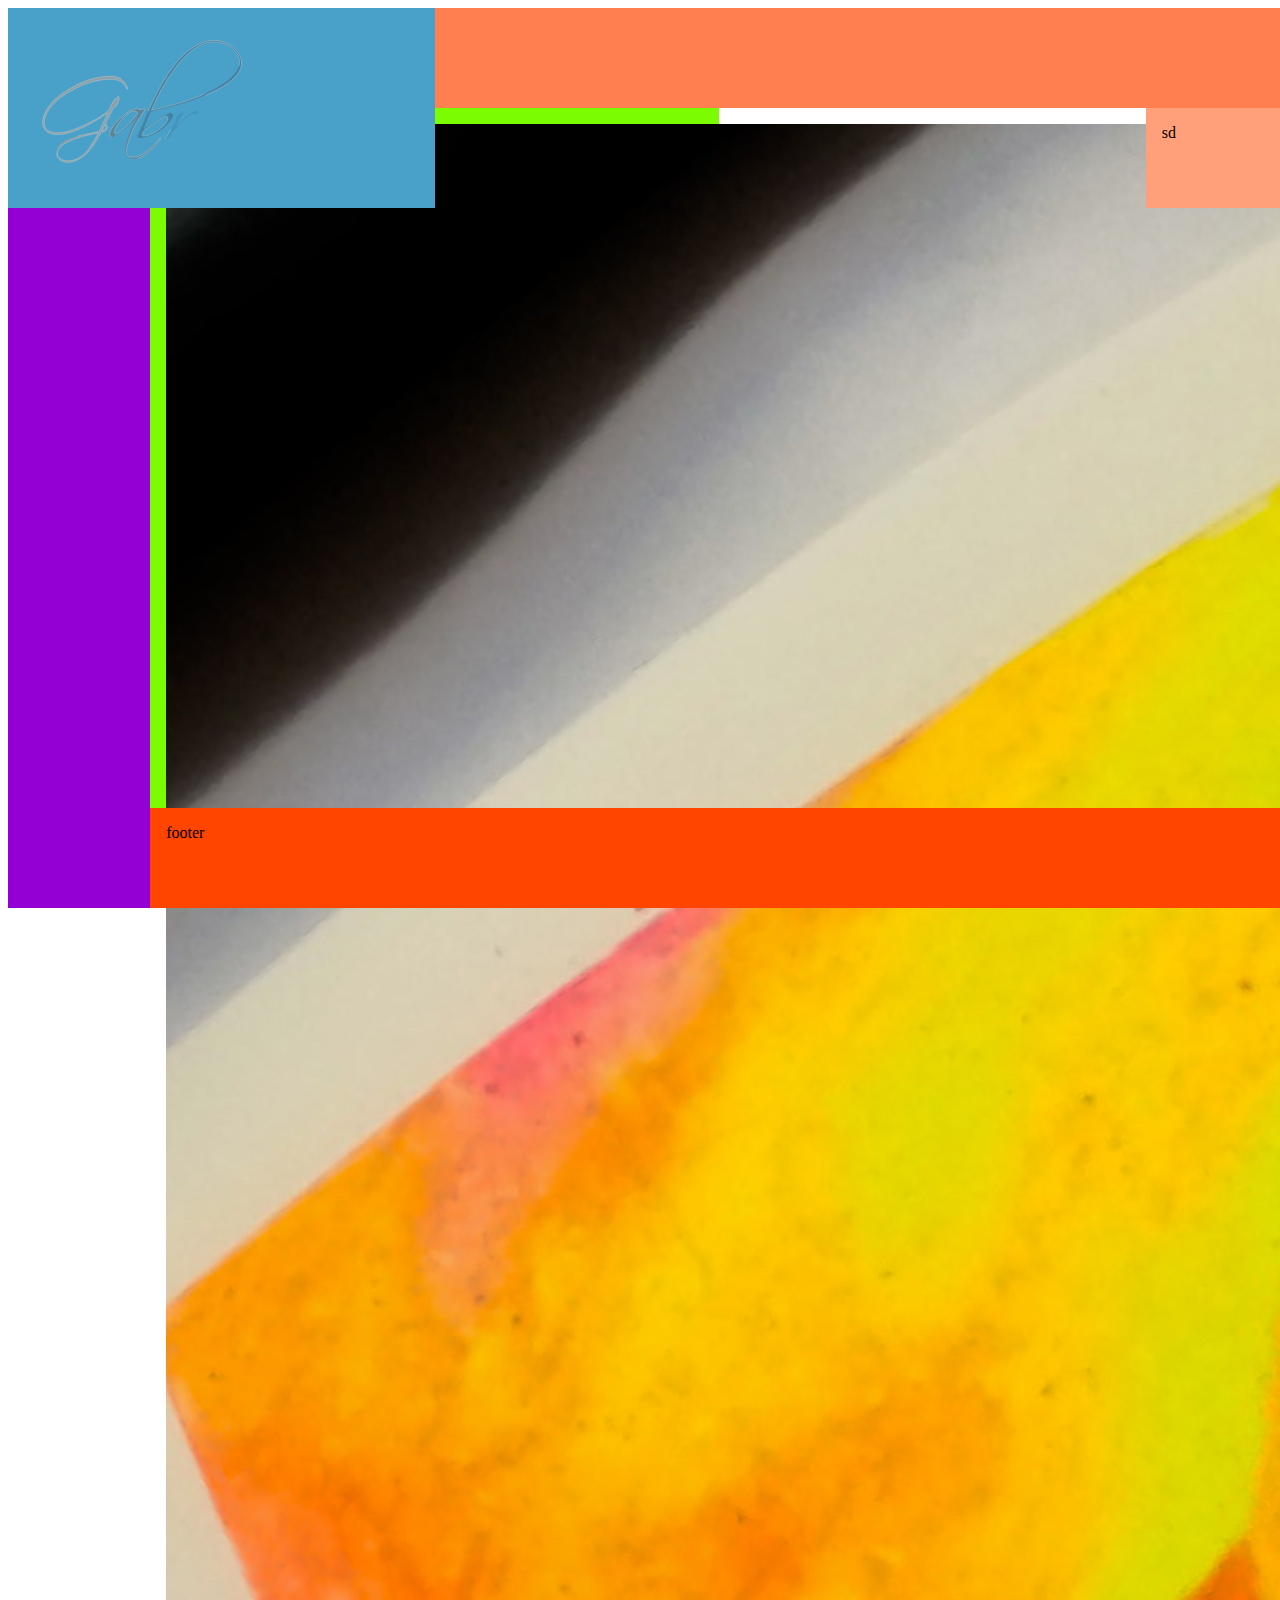
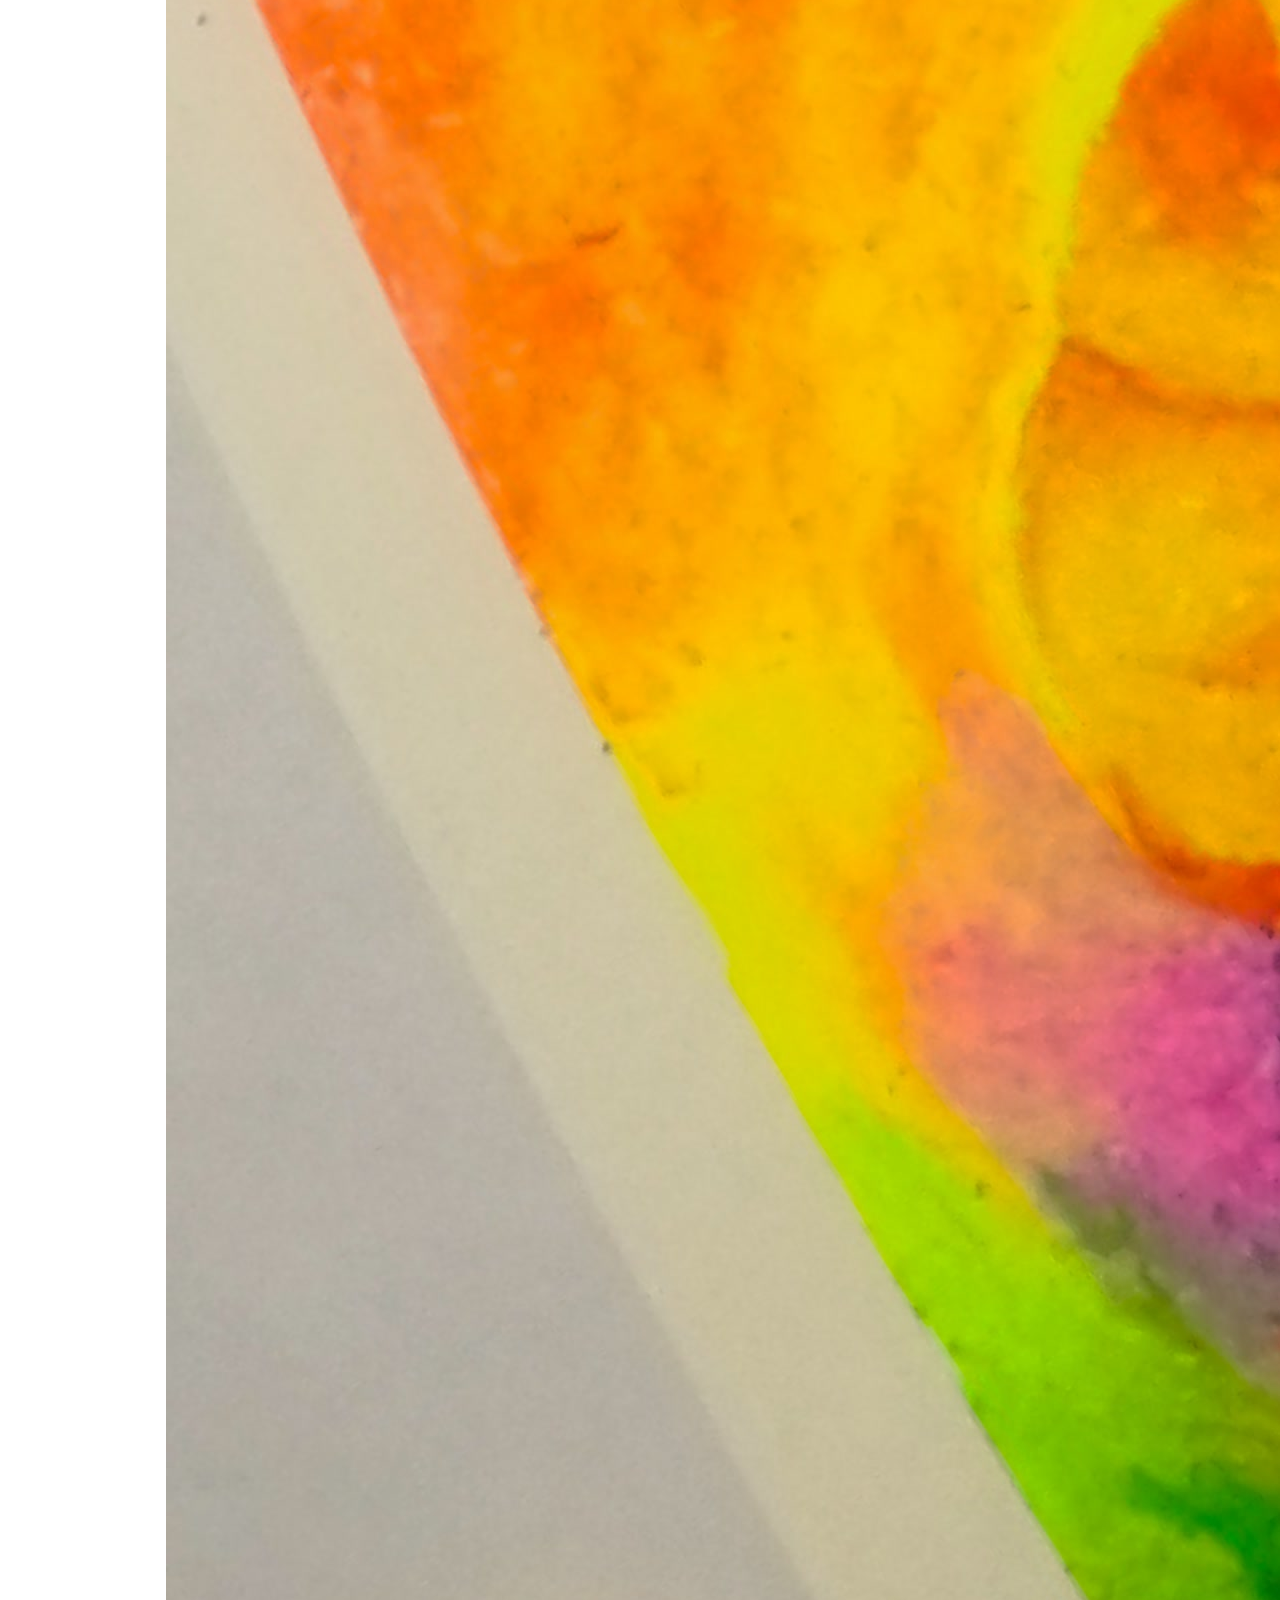
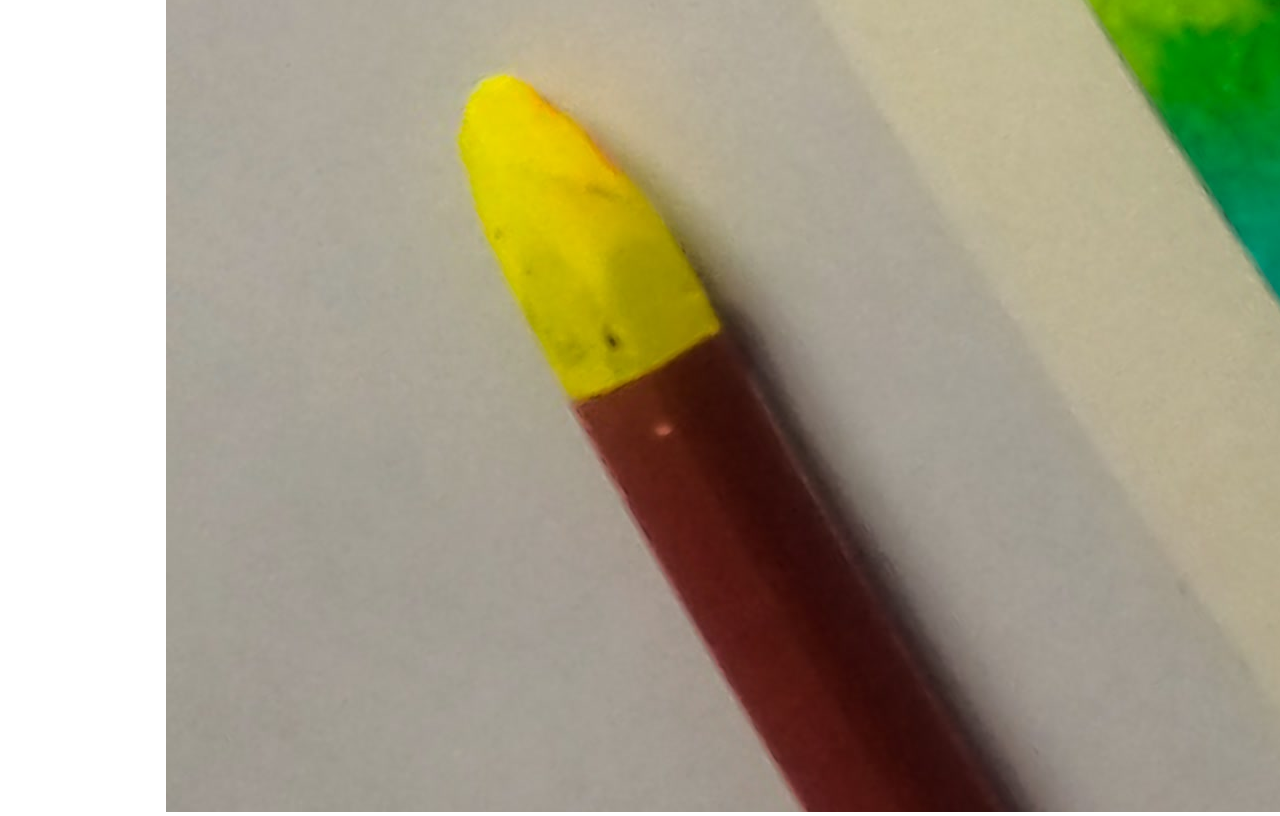
<file: index.html>
<!DOCTYPE html>
<html lang="en">

<head>
    <meta charset="UTF-8">
    <meta http-equiv="X-UA-Compatible" content="IE=edge">
    <meta name="viewport" content="width=device-width, initial-scale=1.0">
    <title>Gaby</title>
    <link rel="stylesheet" href="main.css">
    <script src="anime.min.js"></script>
    <script src="logo.js"></script>
</head>

<body>
    <main>
        <div class="container">
            <div class="logo">
                <div id="svg">
                    <?xml version="1.0" encoding="utf-8"?>
                    <!-- Generator: Adobe Illustrator 16.0.0, SVG Export Plug-In . SVG Version: 6.00 Build 0)  -->
                    <!DOCTYPE svg PUBLIC "-//W3C//DTD SVG 1.1//EN" "http://www.w3.org/Graphics/SVG/1.1/DTD/svg11.dtd">
                    <svg id="test" version="1.1" id="Layer_1" xmlns="http://www.w3.org/2000/svg" xmlns:xlink="http://www.w3.org/1999/xlink" x="0px" y="0px" width="auto" height="auto" viewBox="0 0 899 304" enable-background="new 0 0 899 304" xml:space="preserve">
						<g>
							<rect x="273.865" y="245.76" fill="none" width="307.432" height="108.108" />
						</g>
						<g>
							<path fill="none" stroke="#cccece" stroke-miterlimit="10" d="M93.6,238.181c4-1.064,10.4-2.564,19.2-4.5
		c8.8-1.931,20.066-4.165,33.8-6.699c2.266-5.332,5.065-11.5,8.4-18.5c3.331-7,7.131-15.031,11.4-24.1c0.666-1.466,1-2.466,1-3
		c0-0.266-0.069-0.4-0.2-0.4c-0.135,0-0.935,0.534-2.4,1.6c-8.4,6-17.234,11.8-26.5,17.4c-9.269,5.6-19.234,10.934-29.9,16
		c-12.934,6.134-24.668,10.699-35.2,13.699c-10.535,3-20,4.569-28.4,4.701c-5.6,0.268-10.668-0.232-15.2-1.5
		c-4.535-1.266-8.535-3.101-12-5.5c-7.469-5.201-11.2-12.8-11.2-22.8c0-2.4,0.2-4.932,0.6-7.6c0.4-2.666,1.065-5.332,2-8
		c8.531-26.266,31.731-50,69.6-71.2c36.666-20.4,71.2-29.6,103.6-27.6c8.4,0.4,15.731,3.469,22,9.2
		c5.865,5.334,10,11.935,12.399,19.8c0.4,0.669,0.601,1.334,0.601,2c0,0.669-0.335,0.935-1,0.8c-0.534-0.131-1-0.666-1.4-1.6
		c-1.068-2.531-2.269-4.766-3.6-6.7c-1.334-1.931-2.734-3.7-4.2-5.3c-5.869-6-13.935-9.531-24.2-10.6
		c-1.469-0.131-2.934-0.2-4.4-0.2c-1.469,0-2.934,0-4.4,0c-31.2,0-63.669,9.6-97.4,28.8c-34.535,19.6-55.6,40.8-63.2,63.6
		c-2,6.269-3,11.734-3,16.4c0,7.6,2.766,13.369,8.3,17.299c5.531,3.936,13.965,5.969,25.3,6.101c9.065,0.134,19.666-1.632,31.8-5.3
		c12.131-3.666,25.932-9.366,41.4-17.1c12.931-6.4,23.831-12.366,32.7-17.9c8.866-5.531,15.631-10.566,20.3-15.1
		c0.131-0.131,0.465-0.531,1-1.2c5.331-12.531,9.6-20.865,12.8-25c1.065-0.931,2.366-2.065,3.9-3.4c1.531-1.331,3.366-2.931,5.5-4.8
		c0.4-0.4,0.731-0.6,1-0.6c0.8,0,1.332,0.869,1.6,2.6c0.266,1.869,0.2,3.4-0.2,4.6c-2.4,9.469-5.4,16.068-9,19.8
		c-0.269,0.269-0.8,0.5-1.6,0.7c-0.8,0.2-1.734,0.5-2.8,0.9c-0.934,1.6-3.034,5.634-6.3,12.1c-3.269,6.469-7.834,15.5-13.7,27.1
		c2.266,2.269,4.131,5.869,5.6,10.8c-0.669,1.069-1.534,2.234-2.6,3.5c-1.069,1.269-2.2,2.635-3.4,4.1c-0.8,0.4-4.2,1.469-10.2,3.2
		c-18.134,32.531-33.269,52.731-45.4,60.601c-13.469,9.064-24.734,13.73-33.8,14c-10,0.266-17.869-2-23.6-6.801
		c-5.2-4.4-7.8-10.135-7.8-17.199c0-6.801,2.531-13.069,7.6-18.801C56.666,251.913,71.6,244.446,93.6,238.181z M127,233.981
		c-7.6,1.869-14.669,3.668-21.2,5.4c-6.534,1.734-12.6,3.6-18.2,5.6c-16.535,6-28.6,12.331-36.2,19c-5.469,5.065-8.2,10.73-8.2,17
		c0,5.199,2.266,9.6,6.8,13.199c5.331,3.467,12.731,5.132,22.2,5c11.865-0.399,22.8-4.6,32.8-12.6
		c11.466-9.068,24.731-27.934,39.8-56.6L127,233.981z M158,216.381c-1.334,2.534-2.8,5.534-4.4,9c1.065-0.266,2.166-0.701,3.3-1.301
		c1.131-0.6,2.431-1.3,3.9-2.1c1.6-1.2,2.466-3.066,2.6-5.6c0.266-2.666-0.469-4.866-2.2-6.6
		C160.4,211.65,159.331,213.85,158,216.381z" />
							<path fill="none" stroke="#cccece" stroke-miterlimit="10"
								d="M177.799,241.382c-3.334,0-5-2.332-5-7c0-9.467,7.4-21.601,22.2-36.4
		c6.8-6.8,13.2-12.3,19.199-16.5c6-4.2,11.602-7.366,16.801-9.5c1.199-0.4,2.5-0.766,3.9-1.1c1.4-0.331,2.83-0.5,4.299-0.5
		c1.602,0,3.201,0.169,4.801,0.5c1.6,0.334,3.199,0.769,4.801,1.3c2.266,0.269,3.531,0.334,3.799,0.2c2.4-0.4,4.131-1.266,5.201-2.6
		c0.266-0.266,0.664-0.4,1.199-0.4c0.531,0,1,0.334,1.4,1c0.4,0.669,0.531,1.134,0.4,1.4c-3.869,6-7.701,11.9-11.5,17.7
		c-3.801,5.8-7.5,11.7-11.102,17.7c-2.799,4.669-5.533,10.035-8.199,16.1c-2.668,6.069-5.1,12.2-7.301,18.399
		c-2.199,6.201-4.1,12.101-5.699,17.701c-1.6,5.6-2.668,10.33-3.199,14.199c-0.135,0.666-0.201,1.266-0.201,1.801
		c0,0.665,0,1.33,0,2c0,4.531,1.4,7.899,4.201,10.1c2.799,2.199,6.6,3.3,11.398,3.3c4.801,0,9.531-0.8,14.201-2.399
		c7.064-2.4,16.266-8.135,27.6-17.201c5.465-4.399,10.365-8.934,14.699-13.6c4.332-4.668,8.102-9.068,11.301-13.199
		c1.199-1.335,2-2,2.4-2c0.131,0.131,0.199,0.33,0.199,0.6c0,0.531-0.268,1.266-0.799,2.199c-3.07,4.531-6.77,9.332-11.102,14.4
		c-4.334,5.066-9.5,10.131-15.5,15.2c-5.6,4.531-10.633,8.266-15.1,11.2c-4.469,2.932-8.568,5.065-12.299,6.4
		c-1.869,0.665-3.734,1.165-5.602,1.5c-1.867,0.33-3.867,0.5-6,0.5c-3.199,0-6.133-0.5-8.799-1.5c-2.67-1-5.068-2.234-7.201-3.701
		c-2.533-1.469-4.299-3.568-5.299-6.299c-1-2.734-1.435-5.835-1.3-9.301c0.131-2.8,0.7-6.534,1.7-11.199
		c1.001-4.67,2.3-9.635,3.899-14.9c1.602-5.266,3.332-10.5,5.201-15.7c1.865-5.2,3.73-9.8,5.6-13.8c2.266-4.8,4.5-9.266,6.699-13.4
		c2.201-4.131,4.432-7.932,6.701-11.4c0.932-1.465,0.865-2.2-0.201-2.2c-0.133,0-0.334,0.134-0.6,0.4
		c-3.199,3.869-7.033,7.935-11.5,12.2c-4.469,4.269-9.635,8.934-15.5,14c-11.734,9.869-21.8,17.269-30.2,22.2
		C180.665,240.851,179.13,241.382,177.799,241.382z M184.799,227.382c0,3.199,1.2,4.799,3.6,4.799c0.931,0,1.931-0.33,3-1
		c7.466-4.665,15.331-10.965,23.6-18.899c8.266-7.931,17.131-17.565,26.6-28.9c0.4-0.4,0.6-0.866,0.6-1.4
		c0-1.466-0.867-2.832-2.6-4.1c-1.734-1.266-3.934-1.9-6.6-1.9c-1.469,0-3,0.2-4.6,0.6c-6.27,1.6-14.201,7.668-23.8,18.2
		c-4.535,5.069-8.369,9.935-11.5,14.6c-3.135,4.669-5.635,9.134-7.5,13.4C185.064,224.25,184.799,225.781,184.799,227.382z" />
							<path fill="none" stroke="#cccece" stroke-miterlimit="10" d="M268.798,176.181c0.266-0.8,0.5-1.331,0.7-1.6
		c0.2-0.266,0.031,0.134-0.5,1.2v-1.4c49.6-111.866,102.6-169.6,159-173.2c19.331-1.065,36.399,4.734,51.2,17.4
		c15.065,12.668,21.8,26.934,20.199,42.8c-0.399,4.8-1.868,9.734-4.399,14.8c-12.669,24.135-46.669,46.669-102,67.6
		c-19.2,7.334-38.601,13.734-58.2,19.2c-19.6,5.469-39.534,10.134-59.8,14c-1.869,3.469-3.935,7.869-6.2,13.2
		c-2.269,5.334-4.734,11.8-7.4,19.4c-1.068,2.269-1.899,4.369-2.5,6.3c-0.6,1.935-1.168,3.7-1.699,5.3c2.266-2.131,5.6-4.7,10-7.7
		c4.399-3,9.865-6.631,16.399-10.9c8-5.332,14.966-9.7,20.9-13.1c5.931-3.4,10.831-5.9,14.7-7.5c1.065-0.531,2.399-0.8,4-0.8
		c4.531,0,6.73,2.469,6.6,7.4c-0.269,0.934-0.6,1.9-1,2.9s-0.869,2.034-1.4,3.1c-7.734,12.934-19.734,24.269-36,34
		c-16.399,9.869-31.469,14.666-45.199,14.4c-0.27,0-0.669-0.135-1.2-0.4c-1.069-0.266-1.969-0.865-2.7-1.8
		c-0.734-0.931-1.1-1.931-1.1-3c0.531-1.331,1.465-2.931,2.8-4.8c2.665-6.131,5.865-13.6,9.6-22.4c3.731-8.8,8.065-18.932,13-30.4
		c0.266,0,0.466-0.331,0.601-1v-0.6c0-0.131,0.065-0.231,0.199-0.3c0.132-0.065,0.2-0.166,0.2-0.3l0.2-0.2v0.4
		c0.266-0.531,0.466-1,0.6-1.4c0,0.134-0.068,0.269-0.199,0.4C268.464,176.65,268.663,176.316,268.798,176.181z M253.798,232.981
		v0.199c0.131,0,0.2,0.069,0.2,0.201c-0.135,0.134-0.2,0.268-0.2,0.399c0,0.134-0.068,0.269-0.2,0.399l0.2,0.801
		c-0.4,1.869-0.068,2.869,1,3c1.331,0.4,4.4,0.135,9.2-0.801c5.065-1.064,10.1-2.83,15.1-5.299c5-2.467,10.101-5.566,15.3-9.3
		c10.932-8,18.132-16.131,21.601-24.4l0.8-3.2c0.266-4.131-1.2-6.2-4.4-6.2c-2.934,0-11.6,4.8-26,14.4
		c-5.868,3.869-10.934,7.4-15.199,10.6c-4.27,3.2-7.935,5.935-11,8.2C256.998,224.649,254.863,228.315,253.798,232.981z
		 M492.998,64.481c0.531-2.066,1-4.231,1.399-6.5c1.2-14.266-4.734-26.731-17.8-37.4c-13.469-11.2-29.669-16.466-48.6-15.8
		c-32.4,1.469-65.2,25.6-98.4,72.4c-20.669,28.669-38.469,60.935-53.399,96.8c48.931-10,92.331-23.266,130.199-39.8
		c45.2-19.865,73.332-41,84.4-63.4C491.729,68.65,492.464,66.55,492.998,64.481z" />
							<path fill="none" stroke="#cccece" stroke-miterlimit="10" d="M310.997,244.981c-0.266-0.669-0.2-1.334,0.2-2
		c12.931-20,21.731-35.4,26.399-46.2c0.801-2,1.2-3.666,1.2-5c0-0.266-0.2-1-0.6-2.2c-0.135-0.531-0.135-1,0-1.4
		c1.6-0.531,6.6-3.331,15-8.4c0.131-0.266,0.399-0.4,0.8-0.4c0.8,0,1.331,0.334,1.6,1c0.531,0.8,0.466,1.534-0.199,2.2
		c-4.27,5.869-7.9,10.969-10.9,15.3c-3,4.334-5.234,7.969-6.7,10.9c-0.399,0.8-0.6,1.469-0.6,2c0,0.669,0.731,0.734,2.2,0.2
		c1.199-0.531,2-1.066,2.399-1.6c5.2-6.266,11.932-12.731,20.2-19.4c8.531-6.931,15.2-11.4,20-13.4c4.131-0.131,7.2,0.269,9.2,1.2
		c0.131,0.134,0.2,0.269,0.2,0.4c0,0.4-0.234,0.969-0.7,1.7c-0.469,0.734-1,1.4-1.601,2c-0.6,0.6-1.234,1.069-1.899,1.4
		c-0.669,0.334-1.2,0.369-1.601,0.1c-2.668-1.2-6.269-0.6-10.8,1.8c-19.734,10.935-37.334,29.069-52.8,54.4
		c0,0.4-0.534,0.869-1.6,1.4c-1.069,0.4-2.27,0.9-3.601,1.5s-2.865,1.432-4.6,2.5C311.531,245.781,311.132,245.781,310.997,244.981z
		" />
							<path fill="none" stroke="#cccece" stroke-miterlimit="10" d="M423.296,222.582c-3.269,2.535-6.868,5.168-10.8,7.9
		c-3.935,2.734-7.899,5.3-11.899,7.699c-4,2.4-7.469,4.266-10.4,5.601c-0.8,0.266-2.034,0.266-3.7,0
		c-1.669-0.269-3.334-0.899-5-1.899c-1.669-1-3.134-2.332-4.399-4c-1.27-1.666-1.9-3.701-1.9-6.101c0-2.132,0.531-4.899,1.6-8.3
		c1.066-3.4,2.4-7,4-10.8c1.601-3.8,3.332-7.666,5.2-11.6c1.866-3.932,3.601-7.531,5.2-10.8c1.6-3.266,2.932-6.065,4-8.4
		c1.065-2.331,1.666-3.766,1.8-4.3c0.266-1.6,1.065-2.7,2.4-3.3c1.331-0.6,2.6-0.7,3.8-0.3s2.065,1.334,2.6,2.8
		c0.531,1.469,0.2,3.4-1,5.8c-4.534,8.534-8.034,15.1-10.5,19.7c-2.469,4.6-4.234,7.969-5.3,10.1c-1.068,2.134-1.7,3.435-1.899,3.9
		c-0.2,0.469-0.369,0.9-0.5,1.3c-0.135,0.4-0.435,1.134-0.9,2.2c-0.469,1.069-1.5,3.269-3.1,6.601
		c-1.601,3.334-2.435,5.899-2.5,7.699c-0.069,1.801,0.365,3.1,1.3,3.9c0.931,0.8,2.1,1.168,3.5,1.1c1.399-0.065,2.766-0.23,4.1-0.5
		c2.531-0.531,5.7-1.8,9.5-3.8s7.7-4.266,11.7-6.8c4-2.531,7.731-5.066,11.2-7.6c3.466-2.531,6.131-4.666,8-6.4
		c1.2-1.2,2.065-1.866,2.6-2c0.531-0.131,0.831,0,0.9,0.4c0.065,0.4-0.101,1-0.5,1.8c-0.4,0.8-1,1.535-1.8,2.2
		C428.996,217.981,426.562,220.05,423.296,222.582z M412.396,162.381c-2.935,2.8-5.4,4-7.4,3.6c-2.935-0.531-4.399-1.666-4.399-3.4
		c0-1.866,1.531-4.332,4.6-7.4c3.065-3.2,5.531-5,7.4-5.4c1.465-0.266,2.831,0.169,4.1,1.3c1.266,1.134,1.7,2.3,1.3,3.5
		C417.597,156.85,415.728,159.45,412.396,162.381z" />
							<path fill="none" stroke="#cccece" stroke-miterlimit="10" d="M509.495,186.082c-3,2.068-6.369,3.369-10.1,3.9
		c-2.27,0.4-5.635,0.668-10.101,0.8c-4.469,0.134-9.368,0.269-14.7,0.4c-5.334,0.135-10.668,0.2-16,0.2c-5.334,0-10,0-14,0
		c-1.469,2-3.034,4.234-4.699,6.7c-1.669,2.469-3.234,5.1-4.7,7.9c-1.469,2.8-2.734,5.7-3.8,8.7c-1.069,3-1.669,6.1-1.801,9.3
		c-0.134,2.934,0.166,5.334,0.9,7.199c0.731,1.869,1.731,3.301,3,4.301c1.266,1,2.731,1.668,4.4,2c1.665,0.334,3.365,0.434,5.1,0.3
		c4.4-0.665,9.1-1.931,14.1-3.8c5-1.865,9.301-3.801,12.9-5.801c1.065-0.665,1.865-0.766,2.4-0.299
		c0.531,0.469,0.266,1.033-0.801,1.699c-1.469,1.068-3.199,2.234-5.199,3.5c-2,1.27-4.2,2.5-6.601,3.7c-2.399,1.2-4.899,2.3-7.5,3.3
		c-2.6,1-5.1,1.7-7.5,2.1c-2,0.4-4.2,0.17-6.6-0.699c-2.4-0.865-4.601-2.166-6.601-3.9c-2-1.73-3.668-3.766-5-6.1
		c-1.334-2.332-1.934-4.832-1.8-7.5c0.4-7.332,2.432-14.666,6.101-22c3.665-7.332,8.131-14.166,13.399-20.5
		c5.266-6.332,10.8-11.8,16.601-16.4c5.8-4.6,11.031-7.832,15.699-9.7c2.531-0.8,4.801-0.7,6.801,0.3s3.565,2.469,4.699,4.4
		c1.132,1.934,1.801,4.1,2,6.5c0.2,2.4-0.3,4.6-1.5,6.6c-2,3.734-5.6,6.869-10.8,9.4c-5.2,2.534-11.134,4.334-17.8,5.4
		c3.6,0,7.266,0,11,0c3.865,0,7.531-0.031,11-0.1c3.466-0.065,6.7-0.166,9.7-0.3c3-0.131,5.565-0.332,7.7-0.6
		c2.8-0.266,5.631-1.131,8.5-2.6c2.865-1.466,5.1-2.931,6.699-4.4c0.666-0.931,1.231-1.266,1.7-1c0.466,0.269,0.366,0.869-0.3,1.8
		C514.661,182.25,512.495,184.016,509.495,186.082z M485.995,165.781c0.131-1.6-0.2-2.831-1-3.7c-0.8-0.866-1.969-1.266-3.5-1.2
		c-1.534,0.069-3.3,0.634-5.3,1.7c-4.935,2.8-9.935,6.5-15,11.1c-5.069,4.6-9.869,9.369-14.4,14.3c3.466,0,7.065-0.4,10.8-1.2
		c3.731-0.8,7.266-1.965,10.601-3.5c3.331-1.531,6.365-3.3,9.1-5.3c2.731-2,4.9-4.2,6.5-6.6
		C485.126,169.25,485.86,167.381,485.995,165.781z" />
							<path fill="none" stroke="#cccece" stroke-miterlimit="10" d="M488.597,197.881c1.866-7.531,4.466-15.166,7.801-22.9v-0.6
		c49.331-111.866,102.266-169.6,158.8-173.2c19.466-1.065,36.531,4.734,51.2,17.4c14.931,12.534,21.73,26.8,20.399,42.8
		c-0.669,5.2-2.134,10.134-4.399,14.8c-12.669,24.135-46.734,46.669-102.2,67.6c-19.069,7.334-38.369,13.734-57.9,19.2
		c-19.534,5.469-39.435,10.134-59.7,14c-2.269,6.269-4.168,12.834-5.699,19.7c-1.535,6.869-2.369,13.035-2.5,18.5
		c-0.27,6.269,0.631,10.8,2.699,13.6c2.066,2.8,4.666,4.399,7.801,4.8c3.131,0.4,6.531-0.166,10.199-1.699
		c3.666-1.531,7.101-3.5,10.301-5.9c1.73-1.332,3.3-2.7,4.699-4.1c1.4-1.4,2.832-2.9,4.301-4.5c1.065-1.065,1.831-1.5,2.3-1.3
		c0.466,0.2,0.165,1.034-0.9,2.5c-1.068,1.334-2.435,2.869-4.1,4.599c-1.669,1.734-3.234,3.27-4.7,4.601
		c-4.669,4.134-9.4,7.2-14.2,9.2s-9.134,2.734-13,2.199c-3.868-0.531-7.068-2.365-9.6-5.5c-2.534-3.131-3.869-7.83-4-14.099
		C485.929,212.65,486.729,205.416,488.597,197.881z M720.397,64.481c0.531-2.066,0.931-4.231,1.199-6.5
		c1.466-14.131-4.469-26.6-17.8-37.4c-13.334-11.2-29.534-16.466-48.6-15.8c-32.269,1.469-65,25.6-98.2,72.4
		c-10.135,14-19.469,28.7-28,44.1c-8.534,15.4-16.469,31.634-23.8,48.7h0.2c-0.27,0.668-0.535,1.334-0.801,2
		c-0.269,0.668-0.6,1.334-1,2c24.4-5.066,47.4-10.866,69-17.4c21.601-6.531,41.932-14,61-22.4c45.332-19.865,73.531-41,84.601-63.4
		C719.128,68.65,719.862,66.55,720.397,64.481z" />
							<path fill="none" stroke="#cccece" stroke-miterlimit="10" d="M532.396,241.382c-3.335,0-5-2.332-5-7
		c0-9.467,7.399-21.601,22.199-36.4c6.801-6.8,13.2-12.3,19.2-16.5c6-4.2,11.601-7.366,16.8-9.5c1.2-0.4,2.5-0.766,3.9-1.1
		c1.4-0.331,2.831-0.5,4.3-0.5c1.601,0,3.2,0.169,4.8,0.5c1.601,0.334,3.2,0.769,4.801,1.3c2.266,0.269,3.531,0.334,3.8,0.2
		c2.399-0.4,4.131-1.266,5.2-2.6c0.266-0.266,0.665-0.4,1.199-0.4c0.531,0,1,0.334,1.4,1c0.4,0.669,0.531,1.134,0.4,1.4
		c-3.869,6-7.7,11.9-11.5,17.7c-3.801,5.8-7.5,11.7-11.101,17.7c-2.8,4.669-5.534,10.035-8.2,16.1c-2.668,6.069-5.1,12.2-7.3,18.399
		c-2.2,6.201-4.1,12.101-5.7,17.701c-1.6,5.6-2.668,10.33-3.199,14.199c-0.135,0.666-0.2,1.266-0.2,1.801c0,0.665,0,1.33,0,2
		c0,4.531,1.399,7.899,4.2,10.1c2.8,2.199,6.6,3.3,11.399,3.3s9.531-0.8,14.2-2.399c7.065-2.4,16.266-8.135,27.6-17.201
		c5.466-4.399,10.366-8.934,14.7-13.6c4.331-4.668,8.101-9.068,11.3-13.199c1.2-1.335,2-2,2.4-2c0.131,0.131,0.2,0.33,0.2,0.6
		c0,0.531-0.269,1.266-0.8,2.199c-3.069,4.531-6.77,9.332-11.101,14.4c-4.334,5.066-9.5,10.131-15.5,15.2
		c-5.6,4.531-10.634,8.266-15.1,11.2c-4.469,2.932-8.569,5.065-12.3,6.4c-1.869,0.665-3.734,1.165-5.601,1.5
		c-1.868,0.33-3.868,0.5-6,0.5c-3.2,0-6.134-0.5-8.8-1.5c-2.669-1-5.068-2.234-7.2-3.701c-2.534-1.469-4.3-3.568-5.3-6.299
		c-1-2.734-1.435-5.835-1.3-9.301c0.131-2.8,0.7-6.534,1.7-11.199c1-4.67,2.3-9.635,3.899-14.9c1.601-5.266,3.331-10.5,5.2-15.7
		c1.865-5.2,3.731-9.8,5.6-13.8c2.266-4.8,4.5-9.266,6.7-13.4c2.2-4.131,4.432-7.932,6.7-11.4c0.932-1.465,0.865-2.2-0.2-2.2
		c-0.134,0-0.334,0.134-0.6,0.4c-3.2,3.869-7.034,7.935-11.5,12.2c-4.469,4.269-9.635,8.934-15.5,14
		c-11.734,9.869-21.8,17.269-30.2,22.2C535.261,240.851,533.727,241.382,532.396,241.382z M539.396,227.382
		c0,3.199,1.199,4.799,3.6,4.799c0.932,0,1.932-0.33,3-1c7.466-4.665,15.331-10.965,23.6-18.899
		c8.266-7.931,17.132-17.565,26.601-28.9c0.399-0.4,0.6-0.866,0.6-1.4c0-1.466-0.868-2.832-2.6-4.1
		c-1.734-1.266-3.935-1.9-6.601-1.9c-1.469,0-3,0.2-4.6,0.6c-6.269,1.6-14.2,7.668-23.8,18.2c-4.534,5.069-8.369,9.935-11.5,14.6
		c-3.135,4.669-5.635,9.134-7.5,13.4C539.661,224.25,539.396,225.781,539.396,227.382z" />
							<path fill="none" stroke="#cccece" stroke-miterlimit="10"
								d="M737.192,242.981c-1.335,0-2.534-0.369-3.601-1.1
		c-1.068-0.732-1.969-1.666-2.699-2.801c-0.734-1.131-1.301-2.365-1.7-3.699c-0.4-1.332-0.601-2.601-0.601-3.801
		c0.4-5.6,2.466-13.831,6.2-24.7c3.731-10.866,9.2-24.565,16.4-41.1c14-32.131,21.2-52.731,21.6-61.8c0-0.266,0-0.531,0-0.8
		c0-0.266,0.065-0.731,0.2-1.4v-2.8c0-5.866-2.935-8.8-8.8-8.8c-0.534,0-1.135,0-1.8,0c-0.669,0-1.335,0.069-2,0.2
		c-16.669,2.4-33,12-49,28.8c-14.801,15.6-22.801,29.734-24,42.4c-0.4,5.334,0.865,8.869,3.8,10.6c0.399,0.269,1,0.435,1.8,0.5
		c0.8,0.069,1.731,0.234,2.8,0.5c1.331,0.135,2,0.6,2,1.4c0,1.2-1,2-3,2.4c-1.334,0-2.6-0.531-3.8-1.6
		c-0.8-0.266-1.635-0.831-2.5-1.7c-0.869-0.865-1.834-2.166-2.9-3.9c-1.868-3.331-2.668-6.266-2.399-8.8
		c1.865-15.866,11-31.931,27.399-48.2c16.132-16,32-25,47.601-27c5.466-0.4,10.2,1.269,14.2,5c4.266,3.869,6.331,8.6,6.199,14.2
		c-0.134,4.668-1.899,12.1-5.3,22.3c-3.399,10.2-8.3,23.169-14.7,38.9c-14,33.6-21.8,55.269-23.399,65
		c-0.269,1.869-0.269,3.734,0,5.601c0.399,2.399,1.2,3.601,2.399,3.601c1.2,0,2.601-1.066,4.2-3.201
		c14.531-18.799,27.731-35.165,39.601-49.099c11.865-13.932,22.399-25.566,31.6-34.9c30.4-30.4,55.131-45.6,74.2-45.6
		c3.6,0,7,0.469,10.2,1.4c1.6,0.934,2.399,1.534,2.399,1.8c0,0.669-0.8,0.8-2.399,0.4c-1.335-0.266-2.601-0.465-3.801-0.6
		c-1.199-0.131-2.399-0.2-3.6-0.2c-13.869,0-31,8.469-51.4,25.4c-7.6,6.134-15.8,13.634-24.6,22.5c-8.8,8.869-18.2,19.169-28.2,30.9
		c-7.068,8.269-14.034,16.569-20.899,24.9c-6.869,8.334-13.835,16.7-20.9,25.099C741.857,241.716,739.592,242.981,737.192,242.981z" />
							<path fill="none" stroke="#cccece" stroke-miterlimit="10" d="M814.991,241.281c-2,0.868-3.868,1.3-5.6,1.3c-0.8,0-1.4-0.3-1.8-0.9
		c-0.4-0.6-0.869-2.431-1.4-5.5c-0.4-3.465-0.4-5.465,0-6c0.131-0.399,0.565-0.83,1.3-1.299c0.731-0.467,1.565-0.9,2.5-1.301
		c0.932-0.4,1.866-0.73,2.8-1c0.932-0.266,1.731-0.4,2.4-0.4c0.266,0,0.666,0.135,1.2,0.4c1.065,1.068,1.6,5.135,1.6,12.2
		C817.991,239.581,816.991,240.415,814.991,241.281z" />
						</g>

					</svg>

                </div>
            </div>

            <div class="menu">
                <div id="bio">Cuadros Biografia Contacto
                </div>
            </div>
            <div class="socialMedia">fb</div>
            <div class="gallery">
                <img src="gallery/1.jpg">
            </div>
            <div class="sideBar">sd</div>
            <div class="footer">footer</div>
        </div>
    </main>
</body>

</html>
</file>
<file: main.css>
/* .container {
    display: grid;
    grid-template-columns: 1f;
} */

@media (min-width: 768px) {
    .container {
        display: grid;
        height: 100vh;
        width: 100vw;
        grid-template-columns: 1fr 1fr 1fr 1fr 1fr 1fr 1fr 1fr 1fr;
        grid-auto-rows: minmax(100px, auto);
    }
}

.container div {
    padding: 1em;
}


/* .container div:hover {
    border: 1px solid #361caa;
} */

body {
    /* background-color: rgb(56, 146, 224); */
    /* height: 100vh;
    width: 100vw; */
}

.logo {
    object-fit: fill;
    grid-row: 1 / span 2;
    grid-column: 1 / span 3;
    z-index: 2;
    /* border: rgb(221, 198, 243); */
    /* border-width: 4px; */
    background-color: rgb(73, 161, 202);
    /* grid-row-start: 1;
    grid-row-end: 2;
    grid-column-start: 1;
    grid-row-end: 3; */
    /* background-color: aliceblue; */
}

.menu {
    object-fit: fill;
    grid-row: 1;
    grid-column: 2 / 10;
    background-color: coral;
}

.socialMedia {
    object-fit: fill;
    grid-row: 2 / 7;
    grid-column: 1;
    background-color: darkviolet;
}

.gallery {
    /* height: 100vh;
    width: 100vw; */
    /* object-fit: fill; */
    grid-row: 2 / 6;
    grid-column: 2 / 6;
    background-color: lawngreen;
}

.gallery img {
    /* height: 100px; */
    object-fit: fill;
}

.sideBar {
    object-fit: fill;
    grid-row: 2;
    grid-column: 9;
    background-color: lightsalmon;
}

.footer {
    object-fit: fill;
    grid-row: 6;
    grid-column: 2 / 10;
    background-color: orangered;
}
</file>
